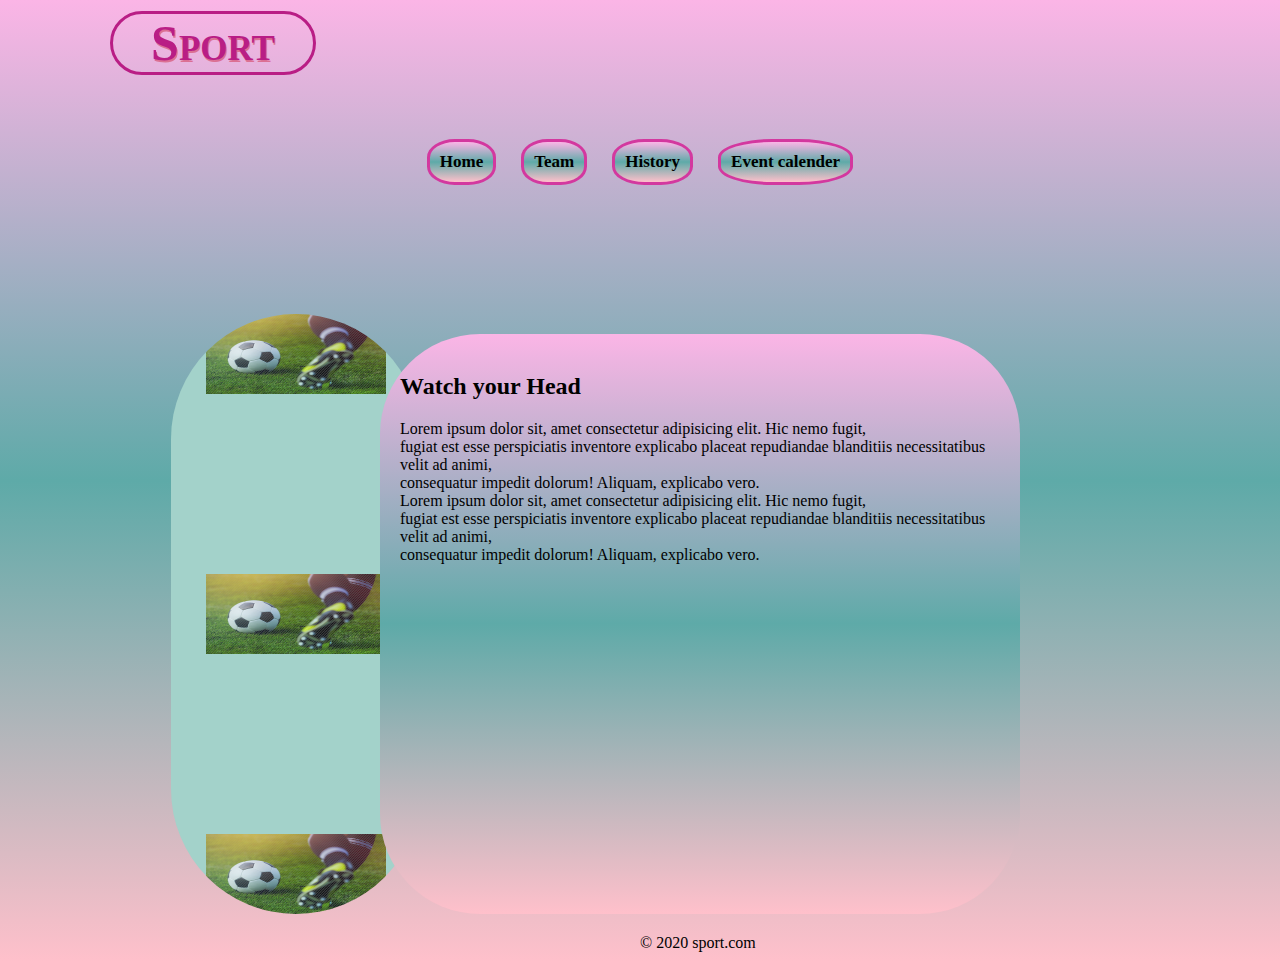
<file: index.html>
<!DOCTYPE html>
<html lang="en">
<head>
    <meta charset="UTF-8">
    <meta name="viewport" content="width=device-width, initial-scale=1.0">
    <title>hw2.css</title>
    <link rel="stylesheet" href="/css3/hw2.css" >
</head>
<body>
   
        <h1>Sport </h1>

        <nav>
        
            <a href="index.html"> Home</a>
            <a href=""> Team</a>
            <a href="../history/history.html"> History</a>
            <a href="../calender/calender.html"> Event calender</a>
        </nav>


<section>
     <article>
     <h2>Watch your Head</h2>
    <p class="art">
        
        Lorem ipsum dolor sit, amet consectetur adipisicing elit. Hic nemo fugit, <br>
        fugiat est esse perspiciatis inventore explicabo placeat repudiandae blanditiis
         necessitatibus velit ad
        animi,<br>
        consequatur impedit dolorum! Aliquam, explicabo vero.<br>

        Lorem ipsum dolor sit, amet consectetur adipisicing elit. Hic nemo fugit, <br>
        fugiat est esse perspiciatis inventore explicabo placeat repudiandae blanditiis
        necessitatibus velit ad
        animi,<br>
        consequatur impedit dolorum! Aliquam, explicabo vero.<br>
     
      
    </p>
    </article>
</section>

<div class="teamppic">


</div>



    
</body>
<footer>
 &copy; 2020 sport.com
</footer>

</html>
</file>
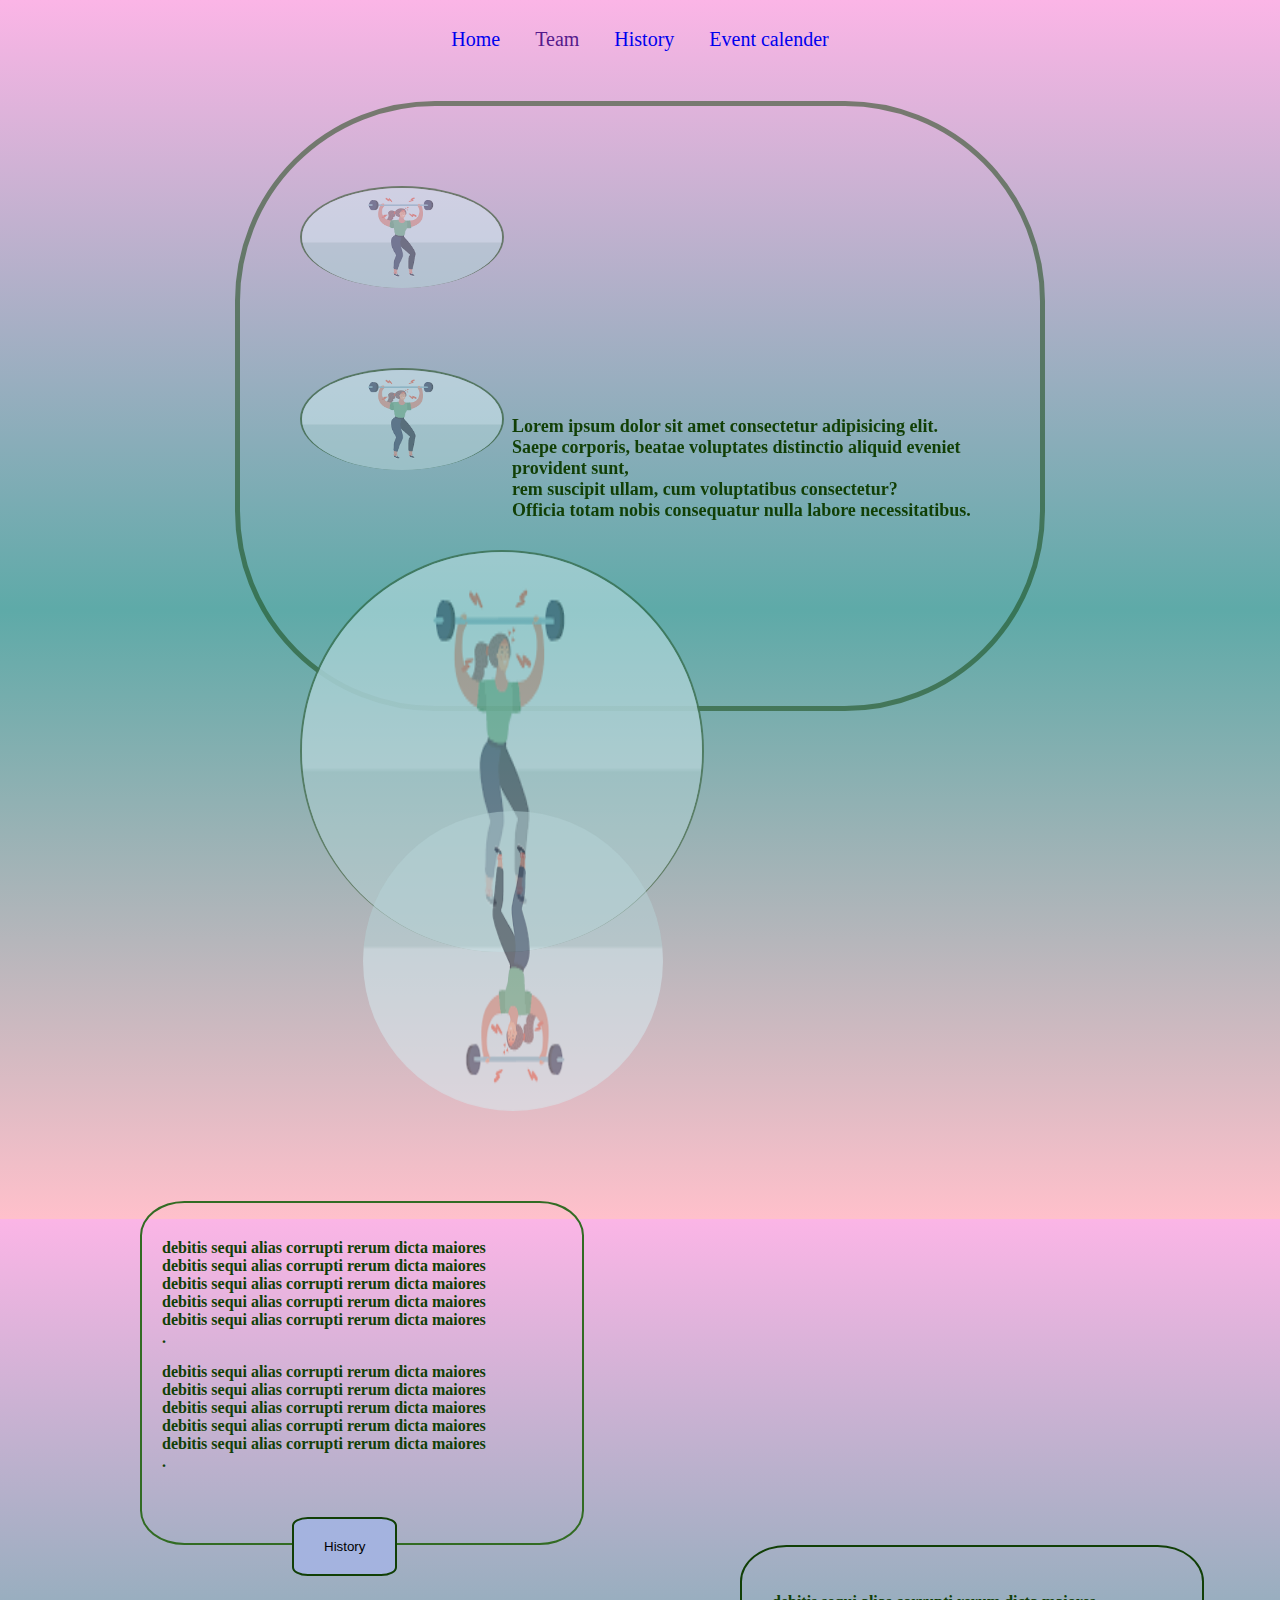
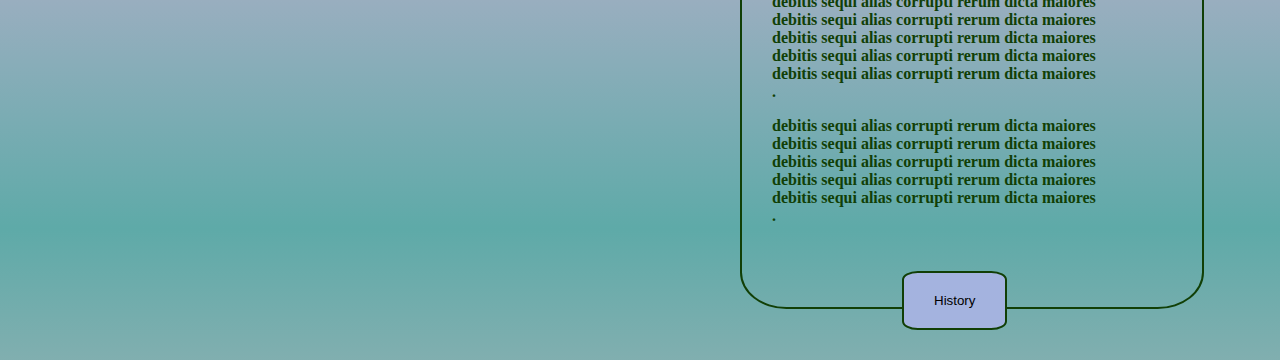
<file: history/history.html>
<!DOCTYPE html>
<html lang="en">
<head>
    <meta charset="UTF-8">
    <meta name="viewport" content="width=device-width, initial-scale=1.0">
    <title>history</title>
    <link href="history.css" rel="stylesheet">
</head>
<body>
<nav>

    <a href="../html5/index.html"> Home</a>
    <a href=""> Team</a>
    <a href="history.html"> History</a>
    <a href="../calender/calender.html"> Event calender</a>
</nav>
    <div class="img">

        <img src="../image/sport.png" alt="sport" >
        <img src="../image/sport.png" alt="sport">
        <img  class="src" src="../image/sport.png" alt="sport">
       
   
    </div>
    <div>
       
        <p id="p">
          
            Lorem ipsum dolor sit amet consectetur adipisicing elit. <br>
        Saepe corporis, beatae voluptates distinctio aliquid eveniet provident sunt,<br>
        rem suscipit ullam, cum voluptatibus consectetur?<br>
        Officia totam nobis consequatur nulla labore necessitatibus.</p>
</div>

    
</body>

<footer>


<img class="alt" src="../image/sport.png" alt="sport">
<div class="one">
<p> debitis sequi alias corrupti rerum dicta maiores <br>
    debitis sequi alias corrupti rerum dicta maiores <br>
    debitis sequi alias corrupti rerum dicta maiores <br>
    debitis sequi alias corrupti rerum dicta maiores <br>
    debitis sequi alias corrupti rerum dicta maiores <br>.</p>
    <p class="submit"> debitis sequi alias corrupti rerum dicta maiores <br>
        debitis sequi alias corrupti rerum dicta maiores <br>
        debitis sequi alias corrupti rerum dicta maiores <br>
        debitis sequi alias corrupti rerum dicta maiores <br>
        debitis sequi alias corrupti rerum dicta maiores <br>.</p>
    <button type="submit"> History</button>

</div>

    <div class="dis">
    <p> debitis sequi alias corrupti rerum dicta maiores <br>
        debitis sequi alias corrupti rerum dicta maiores <br>
        debitis sequi alias corrupti rerum dicta maiores <br>
        debitis sequi alias corrupti rerum dicta maiores <br>
        debitis sequi alias corrupti rerum dicta maiores <br>.</p>
    <p class="submit"> debitis sequi alias corrupti rerum dicta maiores <br>
        debitis sequi alias corrupti rerum dicta maiores <br>
        debitis sequi alias corrupti rerum dicta maiores <br>
        debitis sequi alias corrupti rerum dicta maiores <br>
        debitis sequi alias corrupti rerum dicta maiores <br>.</p>
    <button type="submit"> History</button>
</div>



    
    
    
</footer>
</html>
</file>
<file: css3/hw2.css>
body{
      margin: auto 0 ;
      padding: 10px 10px;
       background-color: #E8DED2 ; 
        background-image: linear-gradient(#fbb5e6, #5eaaa8,pink);
      /* border: #60baee solid 3px; */
  }
  

  
  h1 {
     text-align: center;
      color: #b91d85;
        text-shadow: 1px 2px palevioletred;
      font-variant: small-caps;
      font-size: 50px;
     width: 200px;
     border: #b91d85 3px solid;
     border-bottom-right-radius: 100px;
      border-bottom-left-radius: 100px;
      border-top-left-radius: 100px;
      border-top-right-radius:100px;
      margin-left: 100px;
      margin-top: 1px ;
       animation-name: h1;
  animation-duration: 20s;
    position: relative;
      animation-iteration-count: 3;
  }

  @keyframes h1 {
  0%   {background-color:rgb(246, 161, 228); left:0px; top:0px;}
  25%  {background-color:#cacccc; left:800px; top:0px;}
 75% {background-color:rgb(246, 161, 228); left:20px; bottom:100px;}
 
}
 nav {
      background-image: url("http://intro-webdesign.com/CSS/assignment-2/images/flywheel.jpg") ;

   height: 205px;
   width: 1000px;
   margin: 0 auto;
     text-align: center;
      font-size: 20px;
      font-family: Cambria, Cochin, Georgia, Times, 'Times New Roman', serif;
        opacity: 1;
         border-radius: 200px ;
         border-color: rgb(255, 162, 219);
       
 }


 a {
    color: black;
     background: rgb(255, 255, 255);
    display: inline-block;
    padding: 10px 10px ;
  text-decoration: none;
  
  font: bold  17px  red;
  margin: 30px 10px;
  border-style: solid;
  border-color: #d3389f;
  border-radius: 40%;
  background-image: linear-gradient(#fbb5e6, #5eaaa8,pink);

  	opacity: 1;

 }
 a:hover {
 background: rgb(130, 182, 134);
}

 .teamppic {
   margin-left: 161px;
     /* display:inline-block; */
     background-color: #a3d2ca;
      /* background-image: linear-gradient(#fbb5e6, #5eaaa8,pink); */
      
     width: 250px;
     height: 600px;
     background-image: url('/image/team.jpg')   ,url('/image/team.jpg') ,url('/image/team.jpg');
      background-repeat: no-repeat;
     background-position:center top , center center ,  center bottom;
       background-size: 180px 80px,  180px 80px ,180px 80px ;

         border-radius: 200px ;
           
 }
  article {
      float: right;
  padding: 20px;
  margin: 20px 250px ;
  width: 600px;
     background-color: #E8DED2 ; 
        background-image: linear-gradient(#fbb5e6, #5eaaa8,pink);
          border-radius: 100px ;
           border-color: #d3389f;
        

  /* #FCA5F1 */
  /* #B5FFFF */

  height: 540px;
  /* border: #049e9e double 2px;  */
  }
   footer {
  margin-left: 50%;
   }
   
@media only screen and (max-width: 600px) {
  body {
        margin: auto 0 ;
      padding: 1px 1px;
       background-color: #E8DED2 ; 
        background-image: linear-gradient(#fbb5e6, #5eaaa8,pink);
  }

   nav {
 float: left;
   height: 50px;
   width: 400px;
  margin: 0 auto; 
     text-align: center;
      font-size: 5px;
      font-family: Cambria, Cochin, Georgia, Times, 'Times New Roman', serif;
     
        /* border-image: 20px solid #af0598; */
  
 }

  .teamppic {
   margin-left: 161px;
     /* display:inline-block; */
   
    
      /* background-image: linear-gradient(#fbb5e6, #5eaaa8,pink); */
      
     width: 250px;
     height: 400px;
     background-image: url('http://intro-webdesign.com/CSS/assignment-2/images/flywheel.jpg') ;
      background-repeat: no-repeat;
     background-position:right center ;
      background-size:   180px 300px ;
           
 }


  article {
    
  width: 300px;
  background-color:    hsl(308, 100%, 89%) ;
   background-image: linear-gradient(#fbb5e6, #5eaaa8,pink);

  height: 500px;
  
  float: right;
    padding: 20px;
    margin: 400px 30px;
  
    text-align: left !important;

  /* visibility: hidden; */

  }
  




  h1 {
      text-align: center;
      color: #056676;
       
      font-size: 30px;
animation-name: h1;
  animation-duration: 4s;
  animation-iteration-count: 90;
  animation-direction: alternate;  
  }

  @keyframes h1 {
  10%   {background-color:palevioletred; left:0px; top:0px;}
  25%  {background-color:rgb(167, 207, 245); left:50px; top:0px;}
}


   a {
    color: black;
     background: rgb(255, 255, 255);
    display: inline-block;
    padding: 10px 10px ;
  text-decoration: none;
  font-size: 17px;
 margin-left: 2px;
 margin-right: 250px ;
 margin-bottom: 3px ;
 margin-top: 50px ;
  border-style: solid;
  border-color: #15bbbb;
  border-radius: 30%;
     background-image: linear-gradient(#fbb5e6, #5eaaa8,pink);
  	opacity: 1;

 }

  footer {
 width: 1400px;
 height: 90px;
 margin : 10px 1000px ;
  }
  html {
    width: 400px ;
    height: 500px;
  }

}
</file>
<file: history/history.css>
.img {
      background-image: url("http://intro-webdesign.com/CSS/assignment-2/images/flywheel.jpg") ;
      background-repeat: no-repeat;
  
      width: 800px;
      height: 600px;
    
    margin:  0  auto;
    margin-top: 30px;
   
      filter: opacity(50%);
      border: rgb(17, 63, 6) 5px solid;
      border-radius: 200px;
}

#p {
    color:rgb(17, 63, 6);
    font-weight: bolder;
    opacity: 1;
     position: absolute;
  top: 50%;
  left: 60%;
  transform: translate(-50%, -50%);
  font-size: 18px;
}

html {
      background-image: linear-gradient(#fbb5e6, #5eaaa8,pink);
}

 nav {
     
   margin: 0 auto;
     text-align: center;
      font-size: 20px;
      font-family: Cambria, Cochin, Georgia, Times, 'Times New Roman', serif;
        opacity: 1;
         border-radius: 200px ;
         border-color: rgb(17, 63, 6);
       
 }
  a {
  
    display: inline-block;
    padding: 10px 10px ;
  text-decoration: none;
  
  font: bold  17px  rgb(17, 63, 6);
  margin: 10px 5px;

  
  	opacity: 1;

 }
 img {
    
    
     width: 200px;
     height: 100px;
     border-radius: 50%;
     border: rgb(17, 63, 6) 2px solid;
      display:block;
 margin:80px 60px 40px 60px;
   border-bottom: none;
   /* border-left: none; */
    
 
  
 }

.src {
    width: 400px;
     height: 400px;
      opacity: .9;
        border-bottom: none;
 }

 footer{
     margin:0 auto;
     width: 1000px;
     height: 400px;
     border-radius: 100%;
   

 }
 .alt {
      opacity: .5;
       width: 300px;
     height: 300px;
       border-top: none;
       border-right : none ;
       border-bottom: none;
       border-left: none;
       transform: rotate(180deg);
        margin:100px 100px 90px 222.5px;

 }


 .dis{
  margin-left: 600px  ;
     border-radius: 10%;
     border: rgb(17, 63, 6) 2px solid;
     padding: 30px 30px;
       color:rgb(17, 63, 6);
       font-weight: bolder;
       width: 400px;
    height: 300px;
 }

 button {
      border: rgb(17, 63, 6) 2px solid;
      background: rgb(164, 179, 223);
     padding: 20px 30px;
     margin: 30px 130px ;
     border-radius: 15%;

 }
 .one{
      border-radius: 10%;
     border: rgb(50, 107, 35) 2px solid;
     padding: 20px 20px;
       color:rgb(17, 63, 6);
       font-weight: bolder;
    width: 400px;
    height: 300px;
 }
</file>
